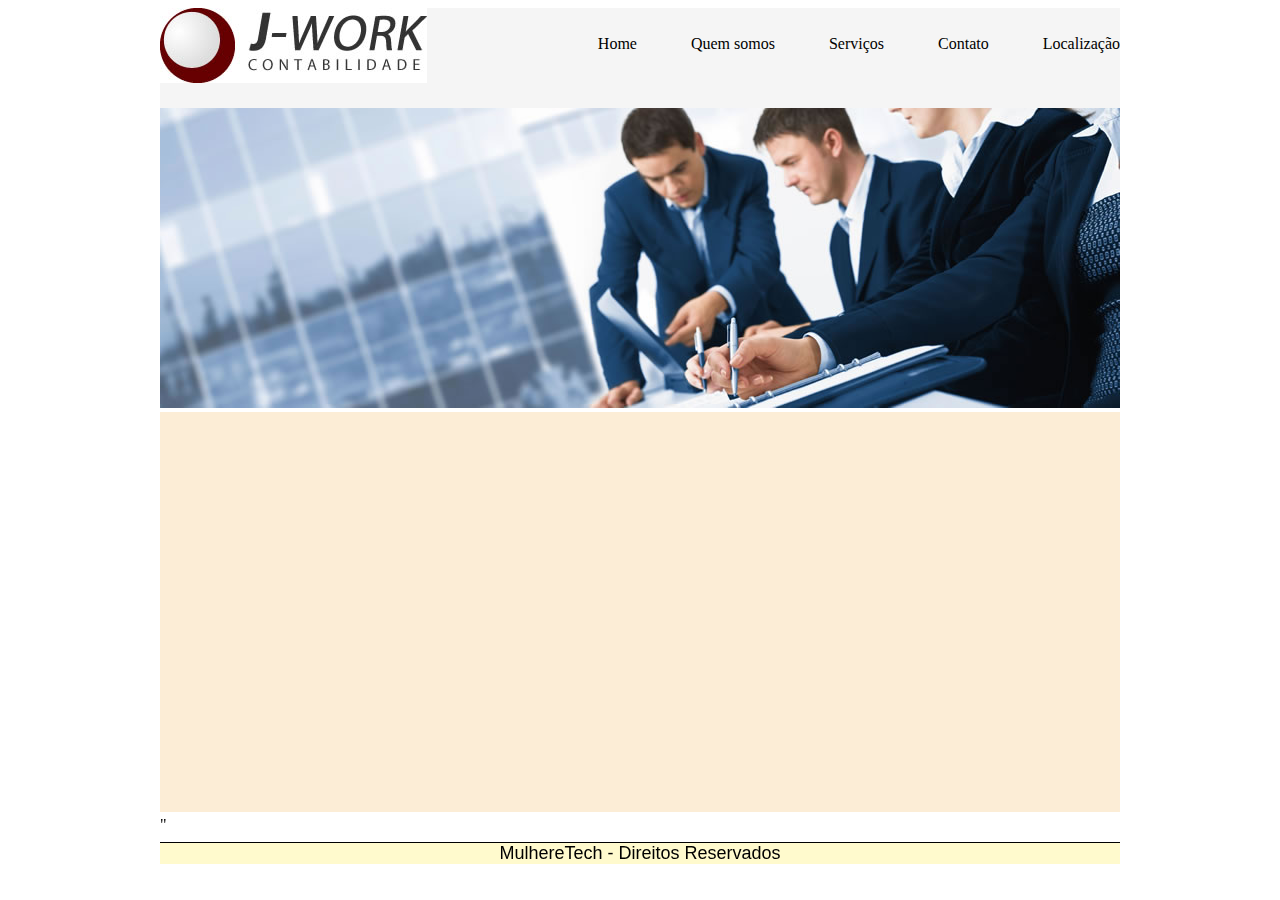
<file: localizacao.html>
<!DOCTYPE html>
<html lang="en">
<head>
    <meta charset="UTF-8">
    <meta http-equiv="X-UA-Compatible" content="IE=edge">
    <meta name="viewport" content="width=device-width, initial-scale=1.0">
    <title>Aula3</title>
    <link rel="stylesheet" href="css\estilo.css" type="text/css">
</head>
<body>
    
    <div id="total">
     <div id="cabecalho">
        <div id="logotipo"> 
          <img src= "imagem/tmp_1663172231898.jpg" /> 
        </div>
          <div id="menu"> 
           <a href="index.html">Home</a>
           <a href="quemsomos.html  ">Quem somos</a>
           <a href="#">Serviços</a>
           <a href="#">Contato</a>
           <a href="localizacao.html">Localização</a>
           </div> 
           
          

     </div>

     <div id="banner">
        <img src="imagem/tmp_1663172174464.jpg" alt="banner do site"/>
        <!--fecha banner-->
        <div id ="conteudo">
          <iframe src="https://www.google.com/maps/embed?pb=!1m18!1m12!1m3!1d1640.479182678496!2d-43.33277180318812!3d-22.820833711268516!2m3!1f0!2f0!3f0!3m2!1i1024!2i768!4f13.1!3m3!1m2!1s0x9964b38a4dfe47%3A0x4adabb3041e21840!2sSenac%20Iraj%C3%A1!5e1!3m2!1spt-BR!2sbr!4v1663267639445!5m2!1spt-BR!2sbr" 
          width="960" height="400" style="border:0;" allowfullscreen="" loading="lazy" referrerpolicy="no-referrer-when-downgrade"></iframe>"
        </div>
        <div id="rodape">
            MulhereTech - Direitos Reservados

        </div>
 

     </div><!--fecha total-->
</div>



</body>
</html>
</file>
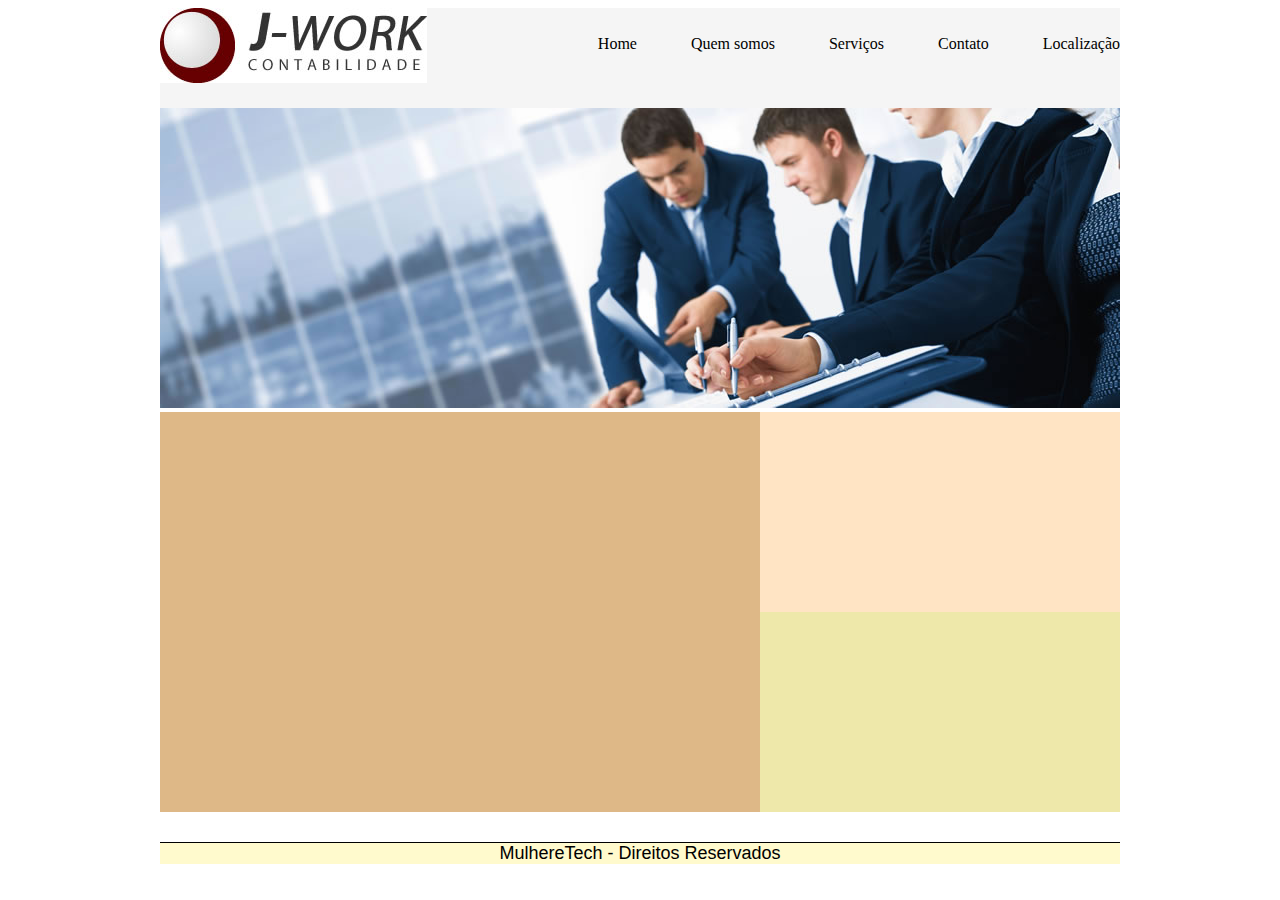
<file: quemsomos.html>
<!DOCTYPE html>
<html lang="en">
<head>
    <meta charset="UTF-8">
    <meta http-equiv="X-UA-Compatible" content="IE=edge">
    <meta name="viewport" content="width=device-width, initial-scale=1.0">
    <title>Aula3</title>
    <link rel="stylesheet" href="css\estilo.css" type="text/css">
</head>
<body>
    
    <div id="total">
     <div id="cabecalho">
        <div id="logotipo"> 
          <img src= "imagem/tmp_1663172231898.jpg" /> 
        </div>
          <div id="menu"> 
           <a href="index.html">Home</a>
           <a href="quemsomos.html">Quem somos</a>
           <a href="#">Serviços</a>
           <a href="#">Contato</a>
           <a href="localizacao.html">Localização</a>
           </div> 
           
          

     </div>

     <div id="banner">
        <img src="imagem/tmp_1663172174464.jpg" alt="banner do site"/>
        <!--fecha banner-->
        <div id="conteudoquemsomos1"  ></div>
        <div id="conteudoquemsomos2"></div>
        <div id="conteudoquemsomos3"></div>
    
       
        <div id="rodape">
            MulhereTech - Direitos Reservados

        </div>
        <iframe="https://youtube.com/watch?v=vdLzTsIRJUc&feature=share"
 

     </div><!--fecha total-->
</div>



</body>
</html>
</file>
